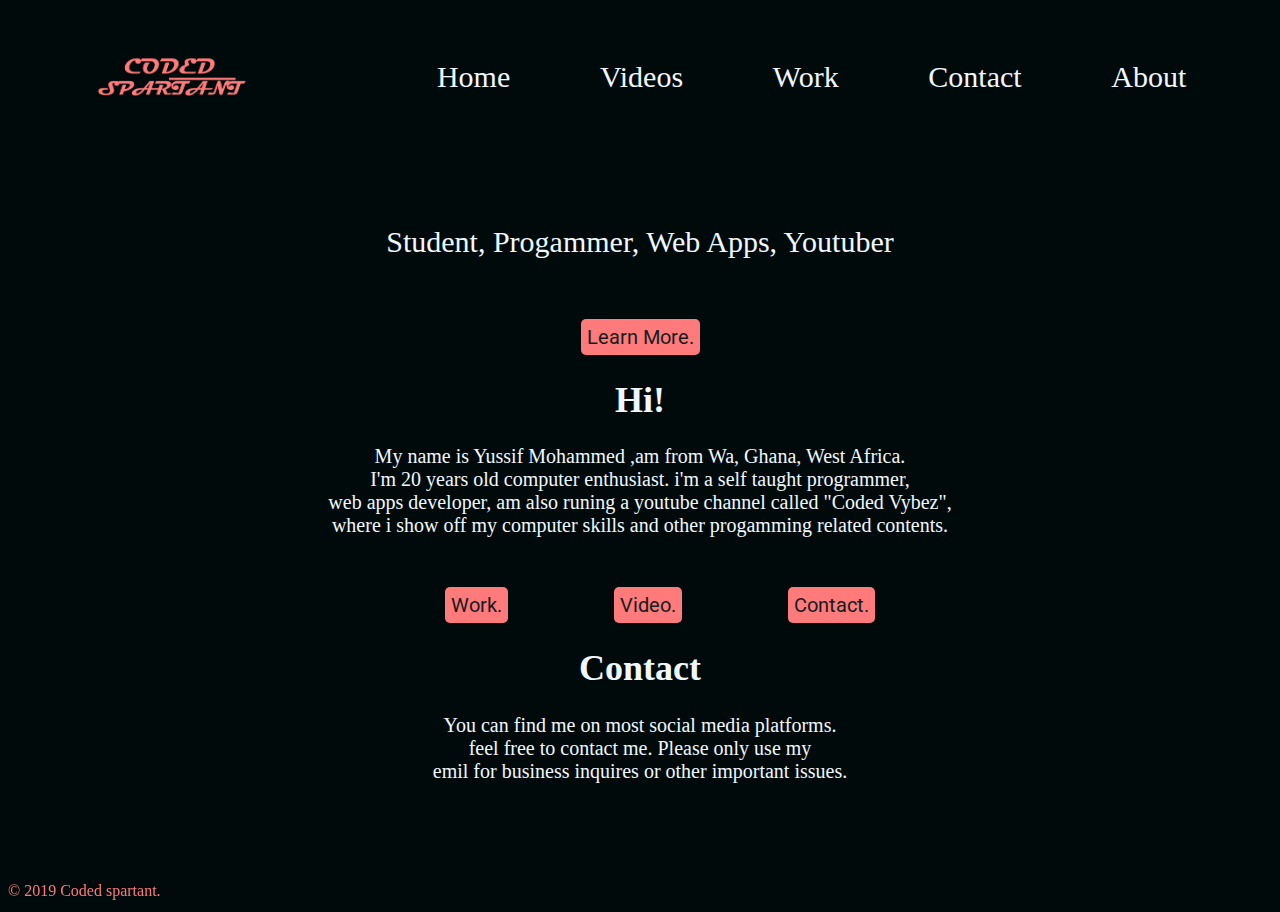
<file: index.html>
<!DOCTYPE html>
<html lang="en" dir="ltr">

<head>
    <meta charset="utf-8">
    <link rel="stylesheet" href="index.css">
    <meta name="format-detection" content="telephone=yes" />
    <meta name="HandheldFriendly" content="true" />
    <meta name="viewport" content="width=device-width, initial-scale=1.0" />
    <title>HOME</title>
</head>

<body>
    <header>

        <nav>
            <ul class ="topnav">
              <li class="logo">
                  <a href="index.html"></a>
              </li>

                <li>
                    <a href="index.html">home</a>
                </li>


                <li><a href="videos.html">videos</a></li>

                <li><a href="work.html">work</a></li>
                <li>
                    <a href="contact.html">contact</a>
                </li>
                <li >
                    <a href="about.html" >about</a>
                </li>
            </ul>
        </nav>
    </header>

    <section>


        <p id="firsttext">student, progammer, web apps, youtuber</p>


        <a href="about.html" class="button1">learn more.</a>



        <h1>Hi!</h1>
        <p>
            My name is Yussif Mohammed ,am from Wa, Ghana, West Africa.<br> I'm 20 years old computer
            enthusiast. i'm a self taught programmer, <br>web apps developer, am also runing
            a youtube channel called "Coded Vybez",<br> where i show off my computer skills
            and other progamming related contents.
        </p>

         <ul>
        <a href="work.html" class="button1">Work.</a>
        <a href="videos.html" class="button1">video.</a>
        <a href="contact.html" class="button1">contact.</a>
         </ul>

        <h1>contact</h1>
        <p>
            You can find me on most social media platforms.<br> feel free to contact me. Please only
            use my <br>emil for business inquires or other important issues.

        </p>



    </section>



    <footer>
      &COPY; 2019 Coded spartant.

    </footer>

</body>

</html>
</file>
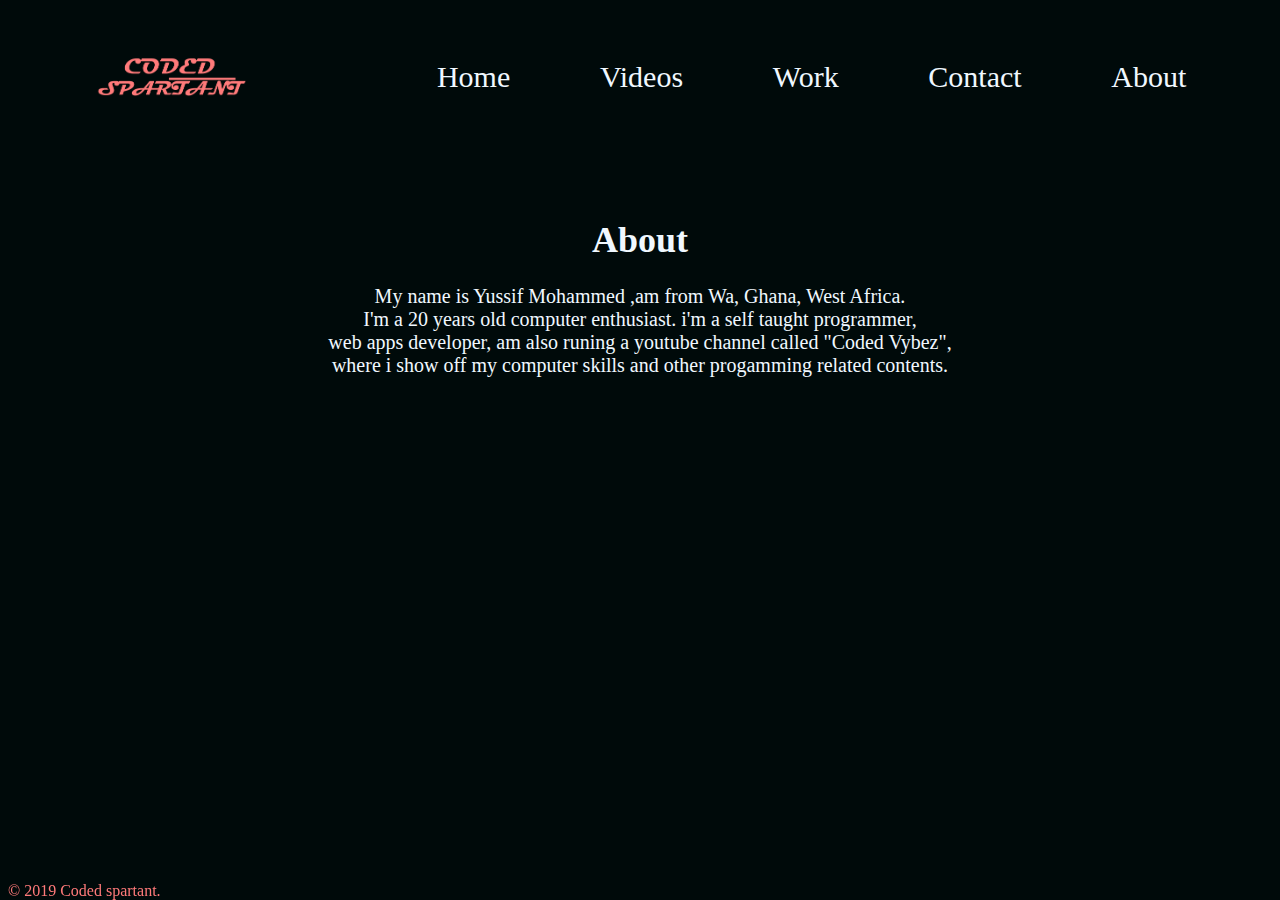
<file: about.html>
<!DOCTYPE html>
<html lang="en" dir="ltr">

<head>
    <meta charset="utf-8">

    <head>
        <meta charset="utf-8">
        <link rel="stylesheet" href="index.css">
        <meta name="format-detection" content="telephone=yes" />
        <meta name="HandheldFriendly" content="true" />
        <meta name="viewport" content="width=device-width, initial-scale=1.0" />
        <title>About</title>
    </head>
    <title></title>
</head>

<body>
  <header>

      <nav>
          <ul class ="topnav">
            <li class="logo">
                <a href="index.html"></a>
            </li>

              <li>
                  <a href="index.html">home</a>
              </li>


              <li><a href="videos.html">videos</a></li>

              <li><a href="work.html">work</a></li>
              <li>
                  <a href="contact.html">contact</a>
              </li>
              <li >
                  <a href="about.html" >about</a>
              </li>
          </ul>
      </nav>
  </header>

    <section>

        <h1>About</h1>

        <p>My name is Yussif Mohammed ,am from Wa, Ghana, West Africa.<br> I'm a 20 years old computer enthusiast.
            i'm a self taught programmer,<br> web apps developer, am also runing a youtube
            channel called "Coded Vybez",<br> where i show off my computer skills and other
            progamming related contents.
        </p>
    </section>
    <footer>
      &COPY; 2019 Coded spartant.

    </footer>

</body>

</html>
</file>
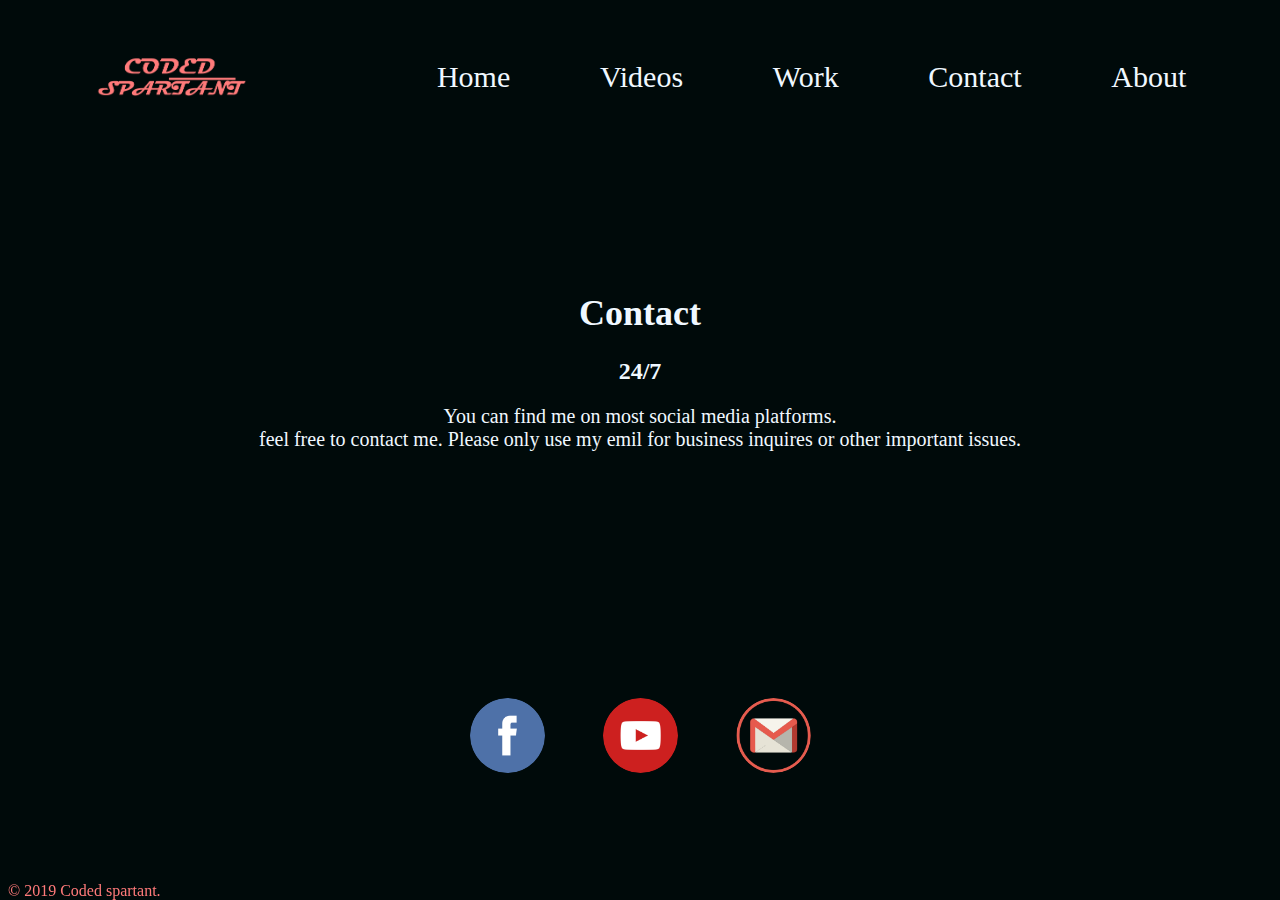
<file: contact.html>
<!DOCTYPE html>
<html lang="en" dir="ltr">

<head>

  <head>
    <meta charset="utf-8">
    <link rel="stylesheet" href="index.css">
    <meta name="format-detection" content="telephone=yes" />
    <meta name="HandheldFriendly" content="true" />
    <meta name="viewport" content="width=device-width, initial-scale=1.0" />
    <title>HOME</title>
  </head>
  <meta charset="utf-8">
  <title>Contact</title>
</head>

<body>
  <header>

    <nav>
      <ul class="topnav">
        <li class="logo">
          <a href="index.html"></a>
        </li>

        <li>
          <a href="index.html">home</a>
        </li>


        <li>
          <a href="videos.html">videos</a>
        </li>

        <li>
          <a href="work.html">work</a>
        </li>
        <li>
          <a href="contact.html">contact</a>
        </li>
        <li>
          <a href="about.html">about</a>
        </li>
      </ul>
    </nav>
  </header>

  <section class="features">

    <h1>contact</h1>
    <h2>24/7</h2>

    <p>
      You can find me on most social media platforms.
      <br> feel free to contact me. Please only use my emil for business inquires or
      other important issues.

    </p>




               <figure>
                   <a href="https://www.facebook.com/Codedspartants-338272946745126/" target="_blank"><img src="image/facebook.png" alt="Coded on Facebook"></a>
                   <figcaption>
                   </figcaption>
               </figure>

               <figure>
                   <a href="https://www.youtube.com/channel/UCcpV60V7gDJZAxpD7VI9A7A" target="_blank"><img src="image/youtube.png" alt="Coded on Youtube"></a>
                   <figcaption>
                   </figcaption>
               </figure>



               <figure>
                   <a href="mailto:Codedspartant@gmail.com" target="_blank"><img src="image/mail.png" alt="Contact Coded on mail"></a>
                   <figcaption>
                   </figcaption>
               </figure>

           </section>


  <footer>
    &COPY; 2019 Coded spartant.

  </footer>

</body>

</html>
</file>
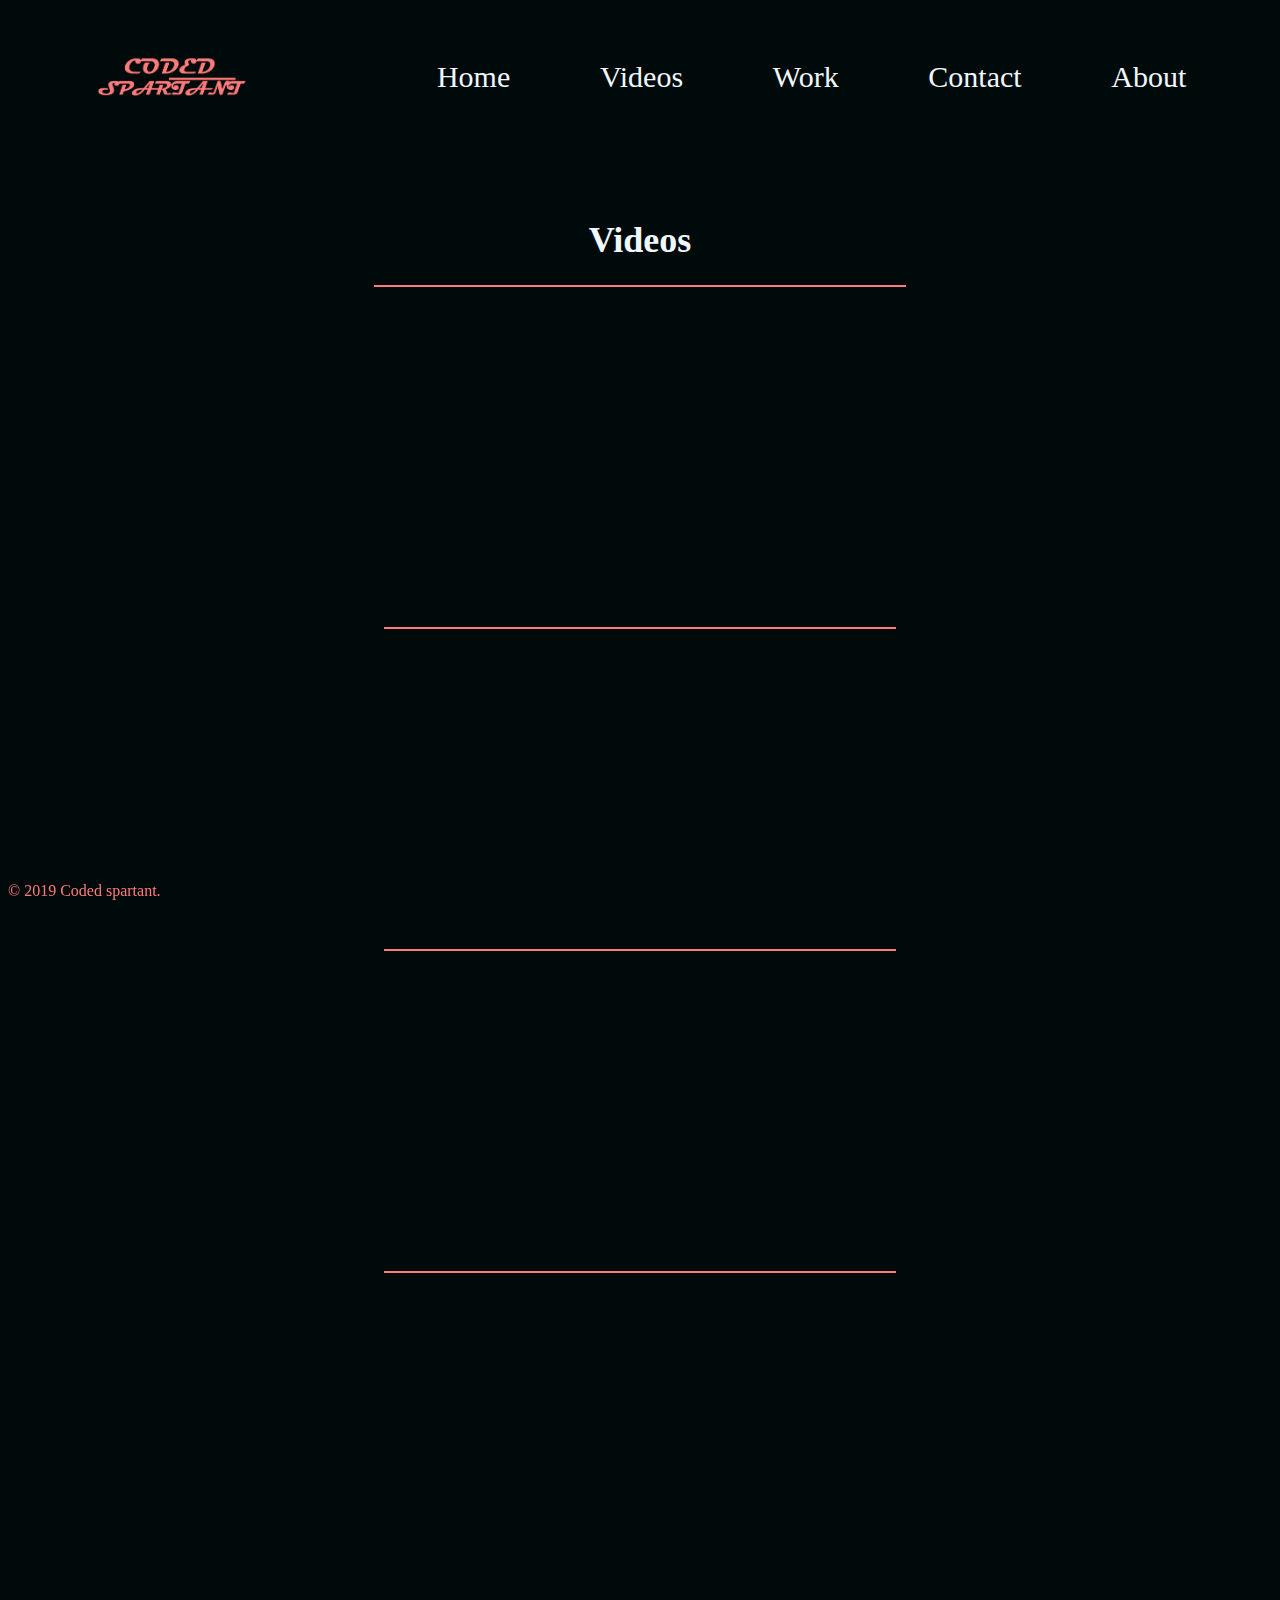
<file: videos.html>
<!DOCTYPE html>
<html lang="en" dir="ltr">

<head>

    <head>
        <meta charset="utf-8">
        <link rel="stylesheet" href="index.css">
        <meta name="format-detection" content="telephone=yes" />
        <meta name="HandheldFriendly" content="true" />
        <meta name="viewport" content="width=device-width, initial-scale=1.0" />
        <title>Videos</title>
    </head>
    <meta charset="utf-8">
    <title></title>
</head>

<body>
  <header>

      <nav>
          <ul class ="topnav">
            <li class="logo">
                <a href="index.html"></a>
            </li>

              <li>
                  <a href="index.html">home</a>
              </li>


              <li><a href="videos.html">videos</a></li>

              <li><a href="work.html">work</a></li>
              <li>
                  <a href="contact.html">contact</a>
              </li>
              <li >
                  <a href="about.html" >about</a>
              </li>
          </ul>
      </nav>
  </header>


    <section>

        <h1>Videos</h1>
        <hr color="#ff7a7a" width="50%">
        <nav class="videoframe">
          <iframe width="350" height="300" src="https://www.youtube.com/embed/da5a0uxxpII" frameborder="0" allow="accelerometer; autoplay; encrypted-media; gyroscope; picture-in-picture" allowfullscreen></iframe>
          <iframe width="350" height="300" src="https://www.youtube-nocookie.com/embed/1f8SZdiYEtA" frameborder="0" allow="accelerometer; autoplay; encrypted-media; gyroscope; picture-in-picture" allowfullscreen></iframe>
          <hr color="#ff7a7a" width="50%">
          <iframe width="350" height="300" src="https://www.youtube.com/embed/SGoNijXbIb0" frameborder="0" allow="accelerometer; autoplay; encrypted-media; gyroscope; picture-in-picture" allowfullscreen></iframe>
          <iframe width="350" height="300" src="https://www.youtube.com/embed/BlKaHnwcWJw" frameborder="0" allow="accelerometer; autoplay; encrypted-media; gyroscope; picture-in-picture" allowfullscreen></iframe>
          <hr color="#ff7a7a" width="50%">
          <iframe width="350" height="300" src="https://www.youtube.com/embed/uy8iDuX7CjE" frameborder="0" allow="accelerometer; autoplay; encrypted-media; gyroscope; picture-in-picture" allowfullscreen></iframe>
          <iframe width="350" height="300" src="https://www.youtube.com/embed/JuMExnmUDKQ" frameborder="0" allow="accelerometer; autoplay; encrypted-media; gyroscope; picture-in-picture" allowfullscreen></iframe>
          <hr color="#ff7a7a" width="50%">
          <iframe width="350" height="300" src="https://www.youtube.com/embed/8aAr9uxv-gU" frameborder="0" allow="accelerometer; autoplay; encrypted-media; gyroscope; picture-in-picture" allowfullscreen></iframe>
          <iframe width="350" height="300" src="https://www.youtube.com/embed/bMBq5hWydyA" frameborder="0" allow="accelerometer; autoplay; encrypted-media; gyroscope; picture-in-picture" allowfullscreen></iframe>
        </nav>
    </section>
    <footer>
      &COPY; 2019 Coded spartant.

    </footer>

</body>

</html>
</file>
<file: index.css>
@import url('https://fonts.googleapis.com/css?family=Roboto');

body {
  background-color: rgb(0,10,10);
}

a {
  text-decoration: none;
  color: aliceblue;
}

a:hover {
  color: #ff7a7a;
  padding: 6px;
}

header .logo a {
  background-image: url("image/logo.png");
  background-size: 300px;
  background-repeat: no-repeat;
  display: inline-block;
  height: 100px;
  width: 300px;
  text-indent: -999999px;
  position: relative;
  top: -50px;
  left: -30px;
}

li:first-child {
  float: left;
}

li {
  display: inline-block;
  padding-right: 7%;
  margin: 10px 0 0 0;
  font-size: 30px;
}

.topnav {
  list-style: none;
  font-family: 'Roboto Thin';
  color: aliceblue;
  margin: 50px 0 0 0;
  text-align: right;
  text-transform: capitalize;
}

section {
  text-align: center;
  padding: 8%;
  color: aliceblue;
}

section h1 {
  font-size: 36px;
  text-transform: capitalize;
}

#firsttext {
  font-size: 30px;
  text-transform: capitalize;
}

section p {
  font-size: 20px;
}

section .button1 {
  font-family: 'Roboto';
  font-size: 20px;
  color: #151D21;
  background: #ff7a7a;
  display: inline-flex;
  flex-wrap: wrap;
  padding: 6px;
  margin-top: 30px;
  margin-right: 5%;
  margin-left: 5%;
  border: none;
  border-radius: 5px;
  text-transform: capitalize;
}
.videoframe{

  flex-wrap: wrap;
  padding: 20px;
}

section .button1:hover {
  background: white;
  font-size: 26px;
  margin-top: 29px;
}

.features {
  padding: 8%;
  clear: both;
  text-align: center;
  margin-left: auto;
  margin-right: auto;
}

.features figure {
  display: inline-block;
  width: auto;
  margin: auto;
  padding: 25px;
  margin: 2px;
  position: relative;
  top: 200px;
}

.features figure img {
  border-radius: 50%;
  width: 75px;
  height: 75px;
}

figure img:hover {
  filter: brightness(0.7);
}

footer {
  font-family: 'Roboto Thin';
  text-align: center;
  background-attachment: scroll;
  background-position: 0% 0%;
  position: fixed;
  bottom: 0pt;
  color: #ff7a7a;
}

@media screen and (max-width: 1140px) {
  .features figure img {
    width: 50px;
    height: 50px;
  }

  section nav {
    font-family: 'Roboto Thin';
    font-size: 24px;
    line-height: 36px;
    text-align: left;
    display: inline-flex;
    flex-direction: column;
    align-items: center;
  }

  li {
    font-size: 24px;
  }
}

@media screen and (max-width: 760px) {
  .features figure img {
    width: 25px;
    height: 25px;
  }

  .features figure {
    top: 150px;
  }

  li {
    font-size: 10px;
  }

  section h1 {
    font-size: 42px;
  }

  section p {
    font-size: 16px;
    line-height: 36px;
  }

  footer {
    font-size: 10px;
  }

  header .logo a {
    height: 50px;
    width: 60px;
    background-size: 50px;
  }
}

@media screen and (max-width: 600px) {
  .features figure {
    padding: 65px 10px;
  }

  li {
    font-size: 10px;
  }

  section p {
    font-size: 14px;
    line-height: 26px;
  }

  section .button1 {
    font-size: 10px;
  }

  section .button1:hover {
    background: white;
    font-size: 14px;
    margin-top: 29px;
  }
}
</file>
